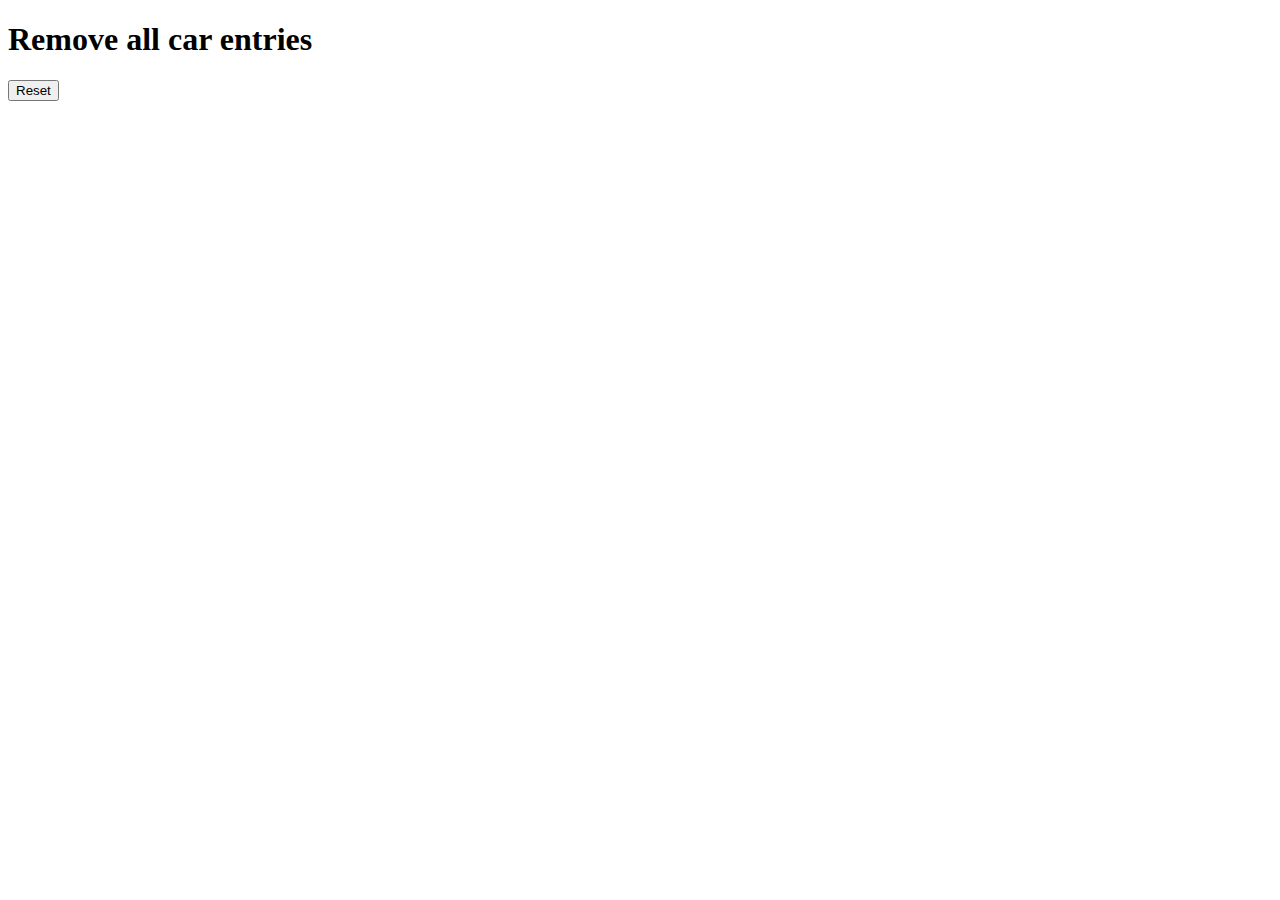
<file: src/main/resources/templates/reset.html>
<!DOCTYPE html>
<html xmlns:th="http://www.thymeleaf.org" xmlns:layout="http://www.ultraq.net.nz/thymeleaf/layout" layout:decorator="layouts/layout" th:with="activeTab='reset'">
<head>
    <title>statistics</title>
    <script type="text/javascript" th:src="@{/js/reset.js}"></script>
</head>
<body>
<div layout:fragment="content">
    <div th:replace="fragments/alert :: alert"></div>
    <div class="jumbotron jumbotron-fluid element">
        <h1>Remove all car entries</h1>
        <button class="btn btn-danger" type="submit" id="reset">Reset</button>
    </div>
</div>
</body>
</html>
</file>
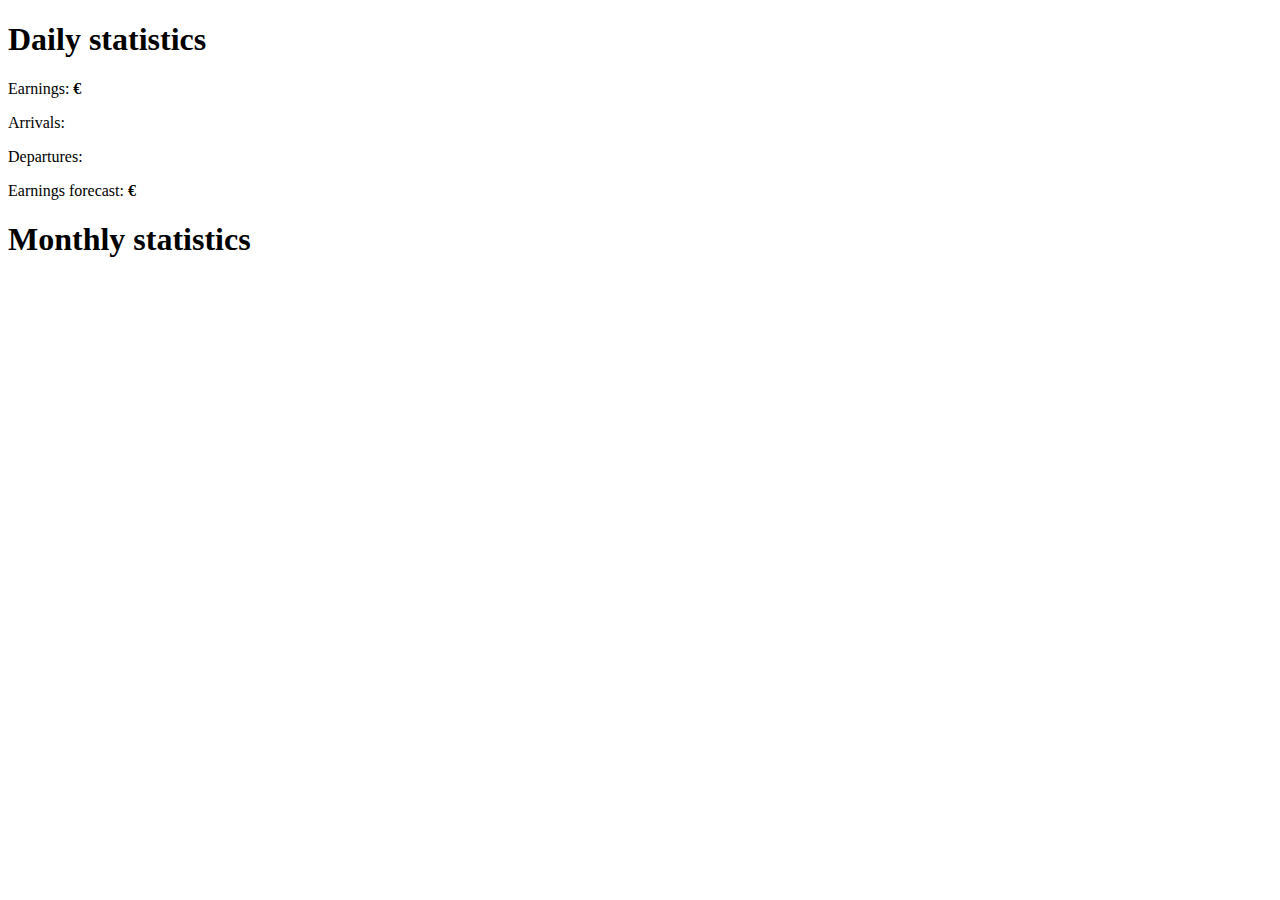
<file: src/main/resources/templates/stats.html>
<!DOCTYPE html>
<html xmlns:th="http://www.thymeleaf.org" xmlns:layout="http://www.ultraq.net.nz/thymeleaf/layout" layout:decorator="layouts/layout" th:with="activeTab='stats'">
<head>
    <title>statistics</title>
    <script type="text/javascript" th:src="@{/js/stats.js}"></script>
</head>
<body>
<div layout:fragment="content">
    <div class="jumbotron jumbotron-fluid element">
        <h1>Daily statistics</h1>
        <p class="lead"><span class="fa fa-money-bill-wave"></span> Earnings: <strong><span id="dailyEarnings"></span> &euro;</strong></p>
        <p class="lead"><span class="fa fa-sign-in-alt"></span> Arrivals: <strong><span id="arrivals"></span></strong></p>
        <p class="lead"><span class="fa fa-sign-out-alt"></span> Departures: <strong><span id="departures"></span></strong></p>
        <p class="lead"><span class="fa fa-money-bill-wave"></span> Earnings forecast: <strong><span id="forecast"></span> &euro;</strong></p>
    </div>
    <div class="jumbotron jumbotron-fluid element">
        <h1>Monthly statistics</h1>
        <div class="stats">
            <canvas id="chart"></canvas>
        </div>
    </div>
</div>
</body>
</html>
</file>
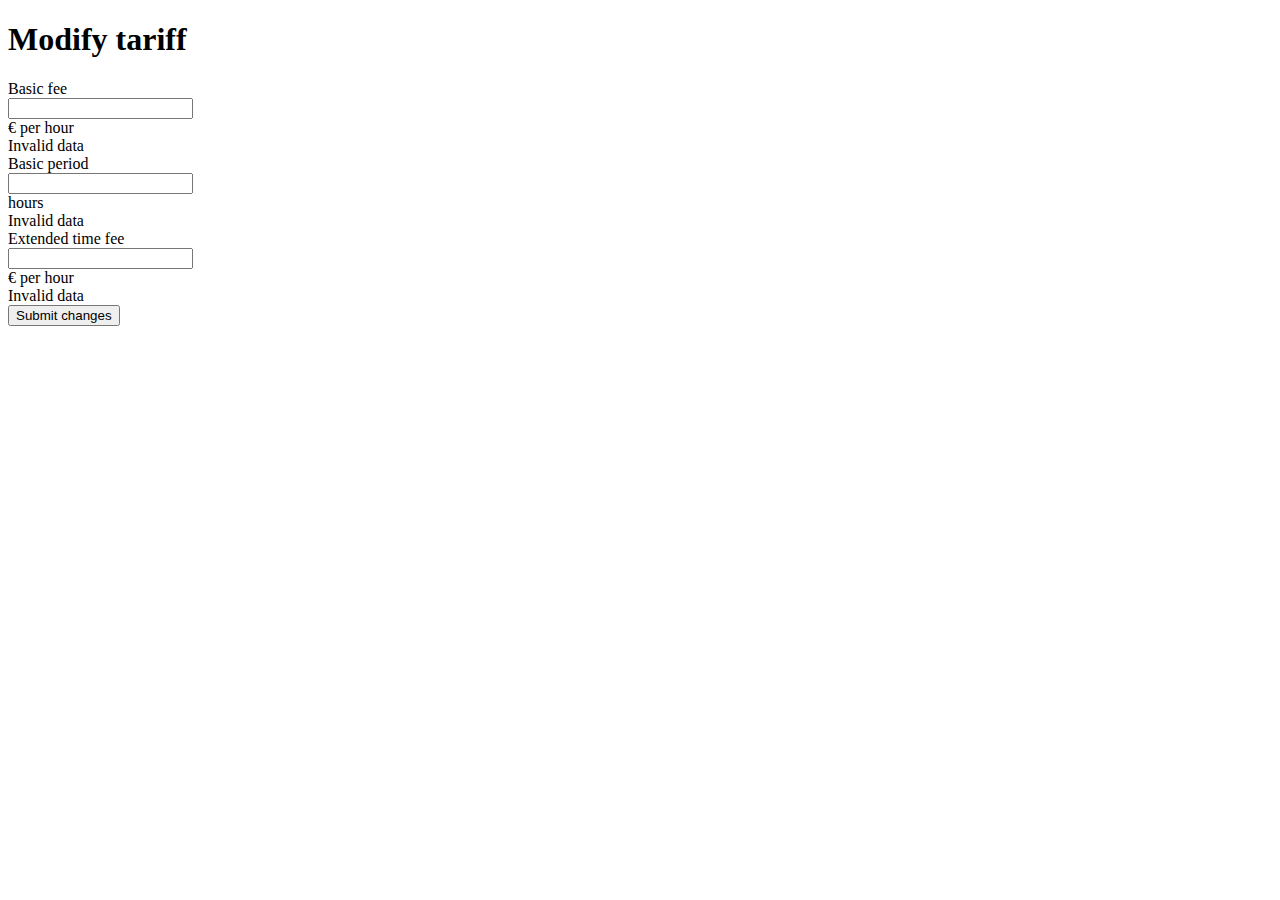
<file: src/main/resources/templates/tariff.html>
<!DOCTYPE html>
<html xmlns:th="http://www.thymeleaf.org" xmlns:layout="http://www.ultraq.net.nz/thymeleaf/layout" layout:decorator="layouts/layout" th:with="activeTab='tariff'">
<head>
    <title>tariff</title>
    <script type="text/javascript" th:src="@{/js/tariff.js}"></script>
</head>
<body>
    <div layout:fragment="content">
        <div th:replace="fragments/alert :: alert"></div>
        <div class="jumbotron jumbotron-fluid element">
            <h1>Modify tariff</h1>
            <form class="needs-validation" novalidate="novalidate">
                <div class="input-group mb-3">
                    <div class="input-group-prepend">
                        <span class="input-group-text">Basic fee</span>
                    </div>
                    <input type="number" step="0.01" min="0.01" id="basicFee" class="form-control" required="required"/>
                    <div class="input-group-append">
                        <span class="input-group-text">&euro; per hour</span>
                    </div>
                    <div class="invalid-feedback">Invalid data</div>
                </div>
                <div class="input-group mb-3">
                    <div class="input-group-prepend">
                        <span class="input-group-text">Basic period</span>
                    </div>
                    <input type="number" min="1" id="basicPeriod" class="form-control" required="required"/>
                    <div class="input-group-append">
                        <span class="input-group-text">hours</span>
                    </div>
                    <div class="invalid-feedback">Invalid data</div>
                </div>
                <div class="input-group mb-3">
                    <div class="input-group-prepend">
                        <span class="input-group-text">Extended time fee</span>
                    </div>
                    <input type="number" step="0.01" min="0" id="extendedFee" class="form-control" required="required"/>
                    <div class="input-group-append">
                        <span class="input-group-text">&euro; per hour</span>
                    </div>
                    <div class="invalid-feedback">Invalid data</div>
                </div>
                <button class="btn btn-dark disabled" type="submit" id="submit">Submit changes</button>
            </form>
        </div>
    </div>
</body>
</html>
</file>
